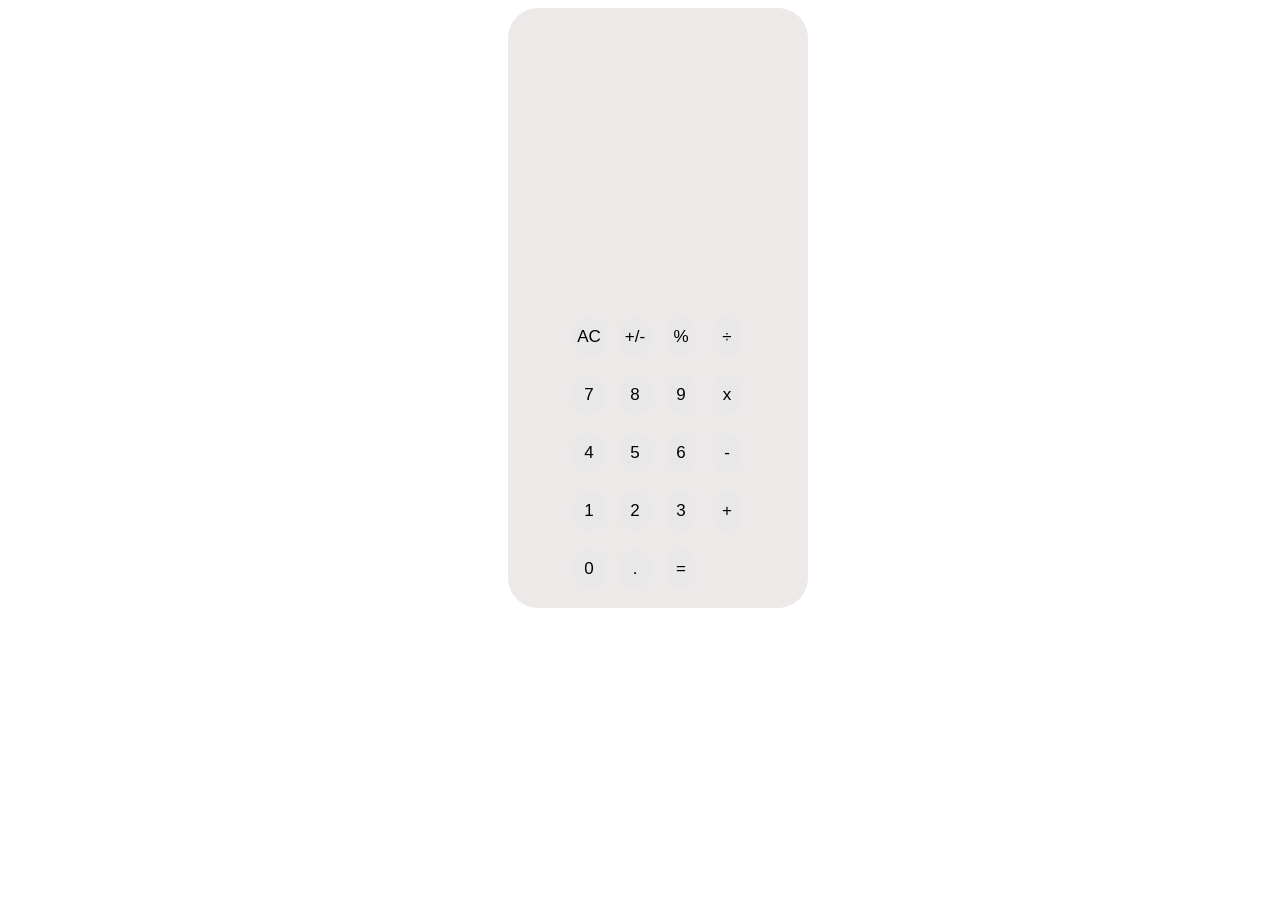
<file: calculator/index.html>
<!doctype html>
<html lang="en">
  <head>
    <meta charset="UTF-8" />
    <meta name="viewport" content="width=device-width, initial-scale=1.0" />
    <title>tugas bikin calculator</title>
    <link rel="stylesheet" href="style.css" />
  </head>
  <body>
    <div class="calculator">
      <span id="result"></span>
      <div class="buttons">
        <button onclick="clear ()">AC</button>
        <button onclick="kurtab ()">+/-</button>
        <button onclick="percentage ()">%</button>
        <button onclick="divide ()">÷</button>

        <button onclick="seven ()">7</button>
        <button onclick="eight ()">8</button>
        <button onclick="nine ()">9</button>
        <button onclick="multiply ()">x</button>

        <button onclick="four ()">4</button>
        <button onclick="five ()">5</button>
        <button onclick="six ()">6</button>
        <button onclick="subtraction ()">-</button>

        <button onclick="one ()">1</button>
        <button onclick="two ()">2</button>
        <button onclick="three ()">3</button>
        <button onclick="add ()">+</button>

        <button onclick="zero ()" id="zero">0</button>
        <button onclick="decimal ()">.</button>
        <button onclick="equals ()">=</button>
      </div>
    </div>
    
    <script src="script.js"></script>
  </body>
</html>
</file>
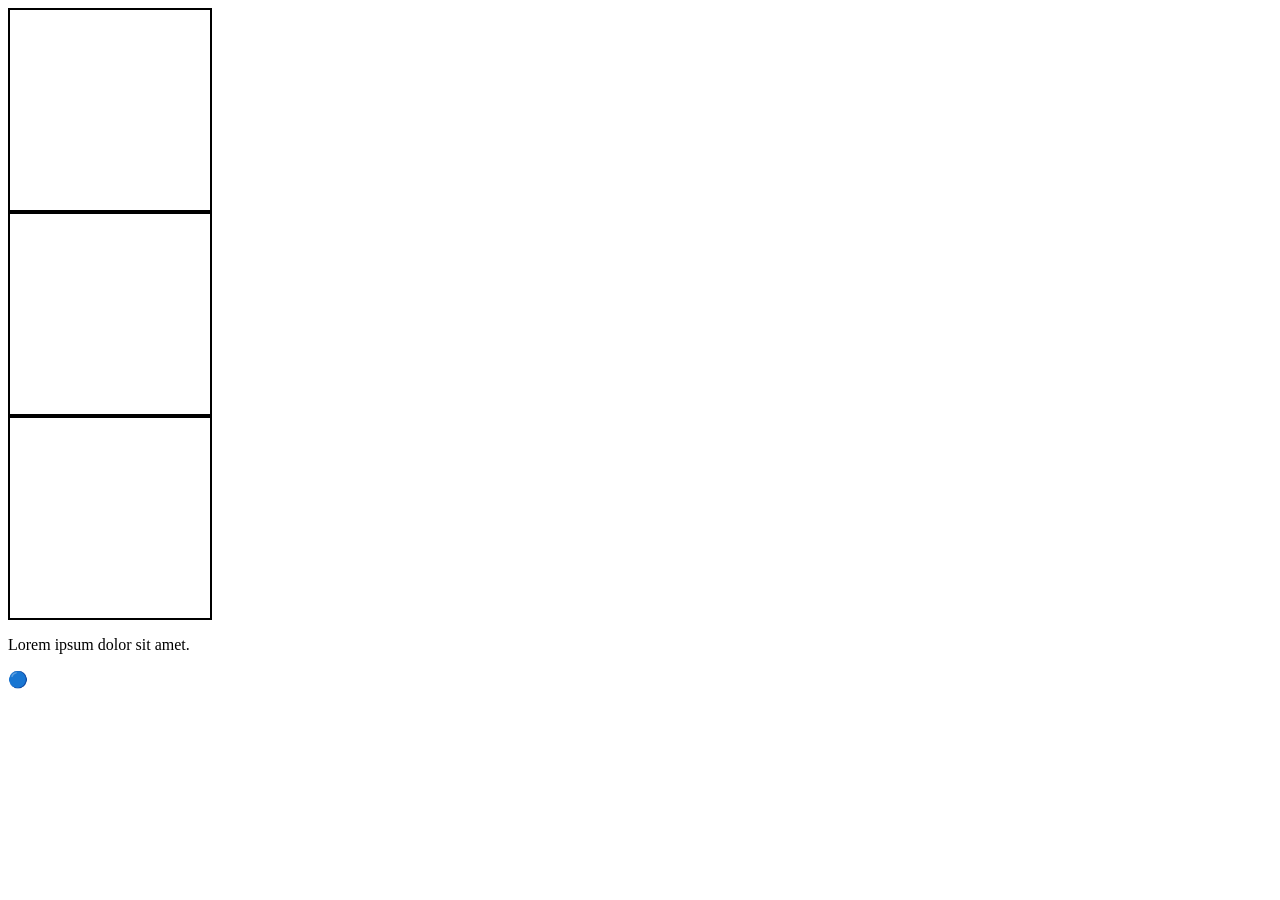
<file: latihanasas1/index.html>
<!DOCTYPE html>
<html lang="en">
<head>
    <meta charset="UTF-8">
    <meta name="viewport" content="width=device-width, initial-scale=1.0">
    <link rel="stylesheet" href="style.css">
    <title>Document</title>
</head>
<body>
    <div class="container">
        <div class="mula" id="box1"></div>
        <div class="mula" id="box2"></div>
        <div class="mula" id="box3"></div>
    </div>
    <p  class="mula2" id="teks">Lorem ipsum dolor sit amet.</p>
    <div class="logo" id="logo">🔵</div>
    <script src="script.js"></script>
</body>
</html>
</file>
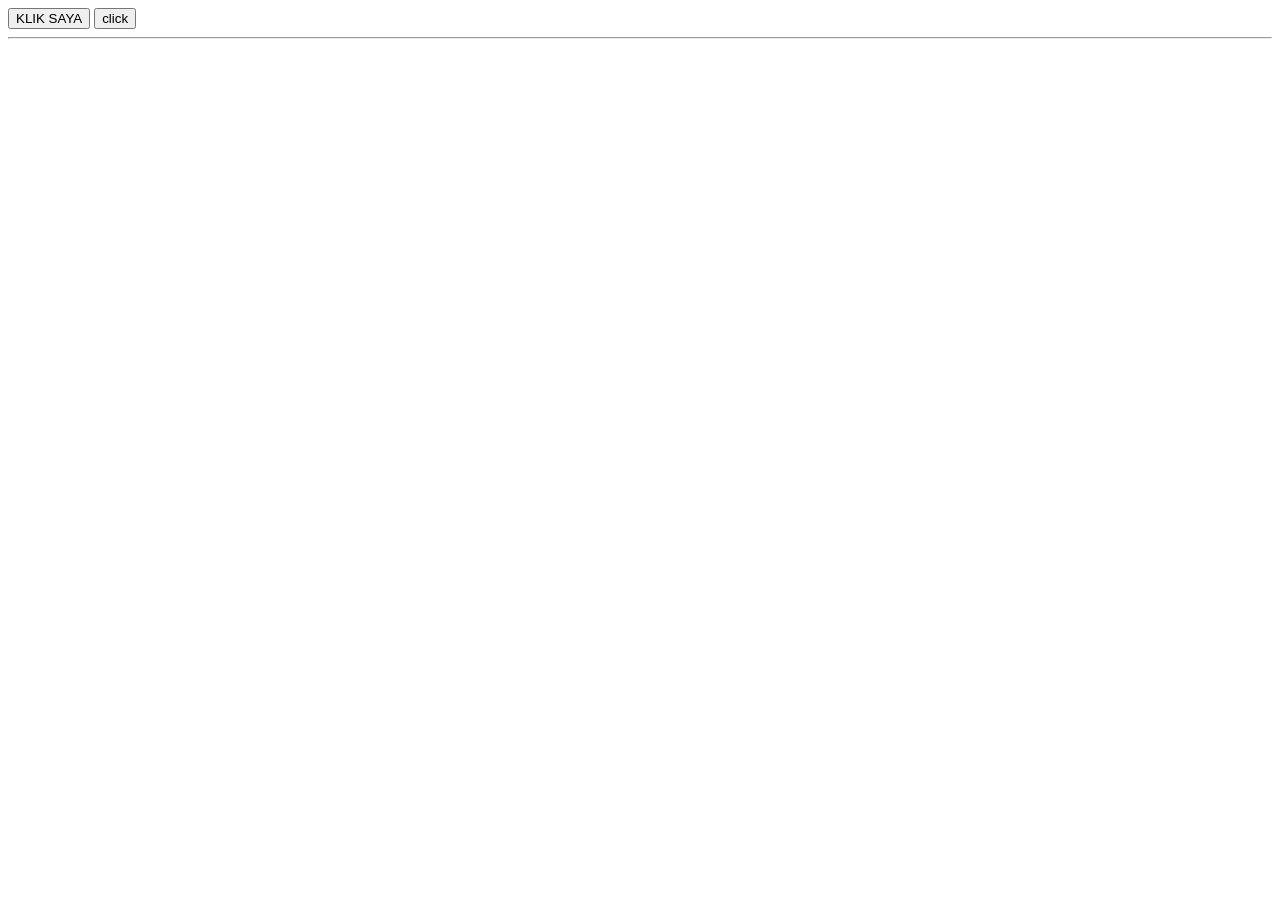
<file: pertemuan-1/index.html>
<!DOCTYPE html>
<html lang="en">
<head>
    <meta charset="UTF-8">
    <meta name="viewport" content="width=device-width, initial-scale=1.0">
    <title>JAVASCRIP</title>
</head>
<body>
  <button onclick="alert('Abdulhafidz')">KLIK SAYA</button>

  <button onclick="clickme()">click</button>
  

  <hr>

</body>
  <script>
    function clickme() {
      alert('Hello World');
    }

    let kresekputih = 80;
    
    if (kresekhitam > 90) {
      console.log(true);
    } else {
      console.log(false);
    }
    
  </script>
</html>
</file>
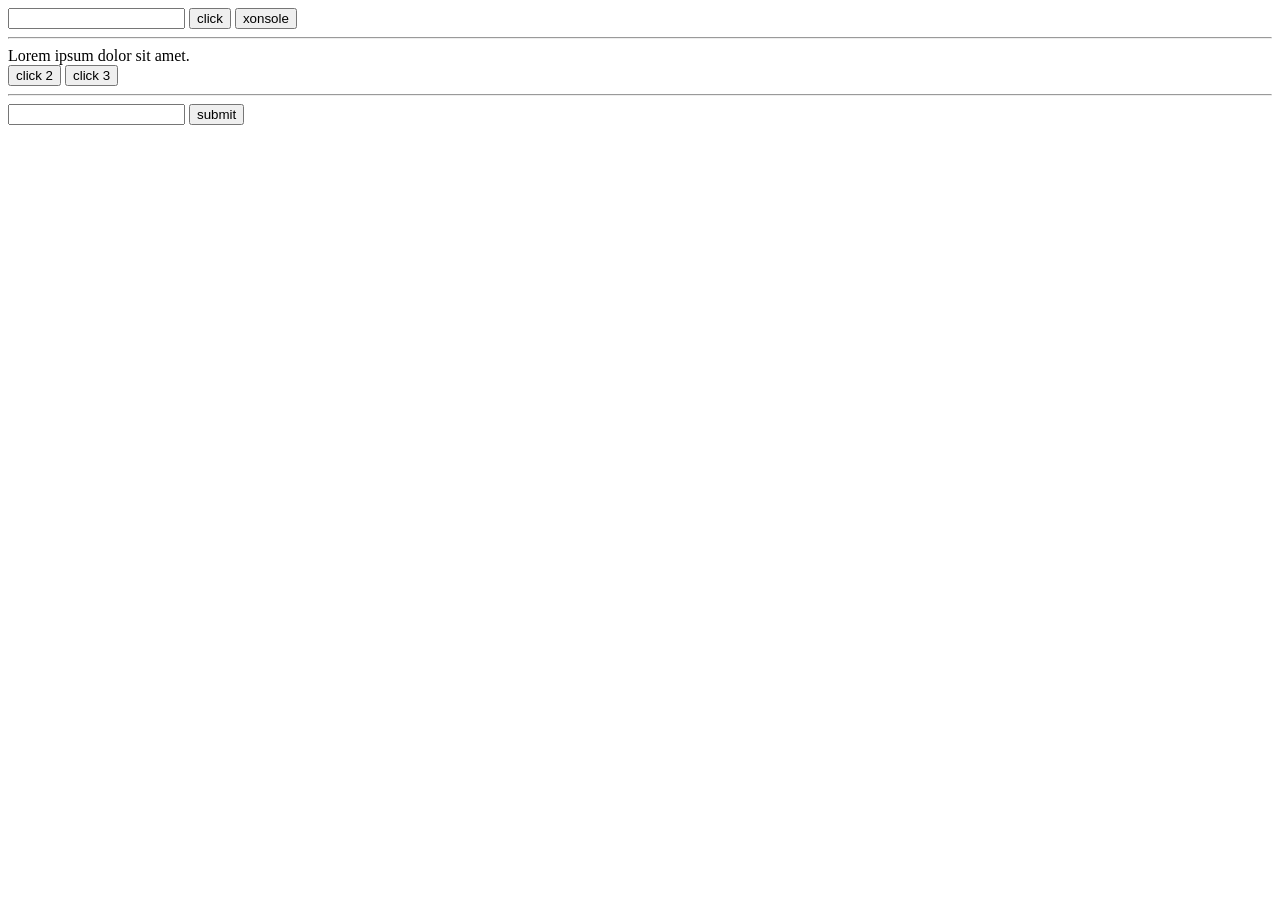
<file: pertemuan-10/index.html>
<!DOCTYPE html>
<html lang="en">
<head>
    <meta charset="UTF-8">
    <meta name="viewport" content="width=device-width, initial-scale=1.0">
    <title>function</title>
</head>
<body>
    <input type="text" name="" id="noHP">
    <button onclick="alert('asik')">click</button>  
    <button onclick="console.log(document.getElementById('noHP').value)">xonsole</button>
    <hr>


    
    <div id="box">Lorem ipsum dolor sit amet.</div>
    <button onclick="clickBebas ()">click 2</button>
    <button onclick="clickBebas ()">click 3</button>


    <hr>
    <input type="text" name="" id="age">
    <button onclick="getData()">submit</button>
    <script src="script.js"></script>
</body>
</html>
</file>
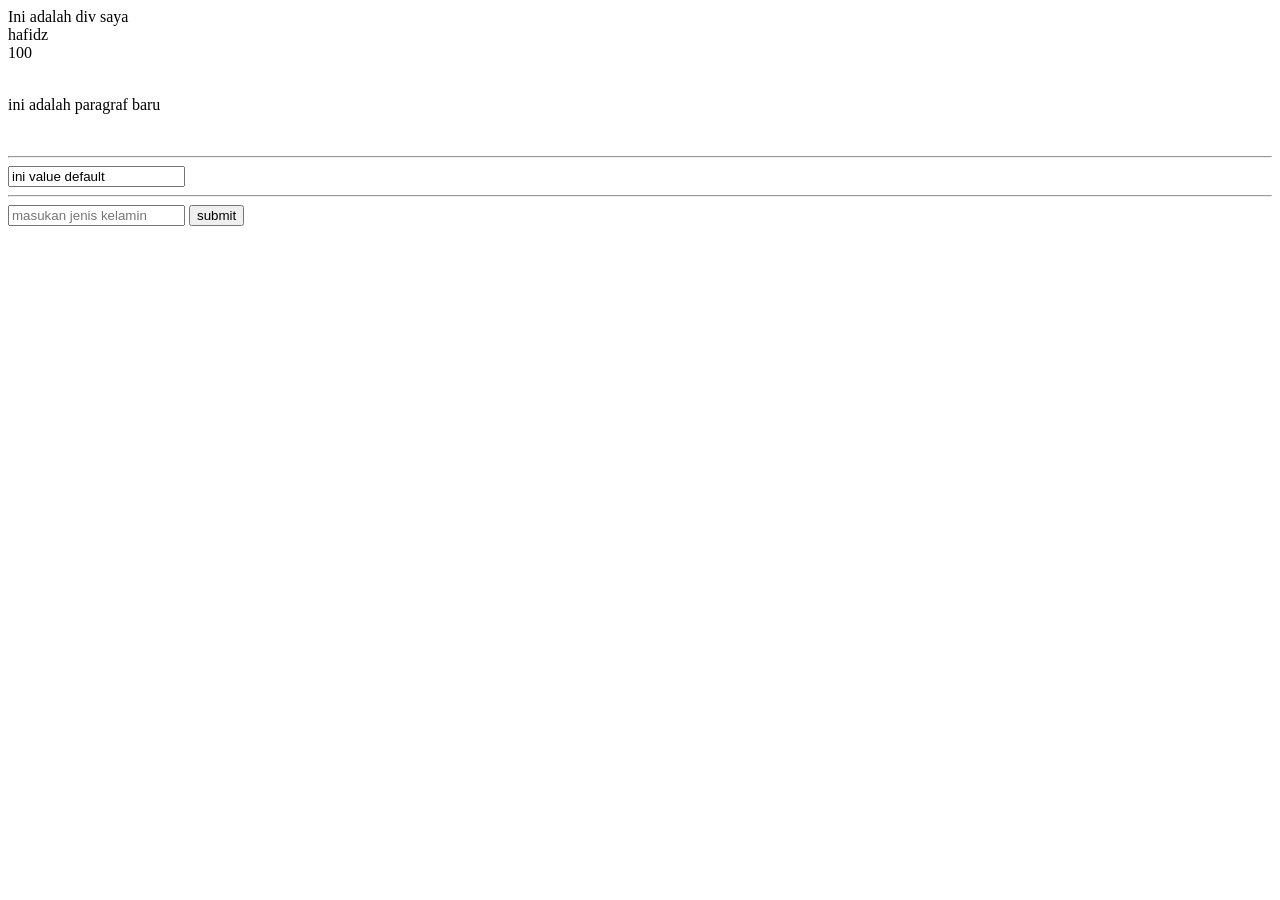
<file: pertemuan-7/index.html>
<!doctype html>
<html lang="en">
  <head>
    <meta charset="UTF-8" />
    <meta name="viewport" content="width=device-width, initial-scale=1.0" />
    <title>Document</title>
  </head>
  <body>
    <div id="myDiv">Ini adalah div saya</div>
    <span id="mySpan">INi adalah</span>
    <br />
    <div id="contect"></div>
    <br />
    <div id="container"></div>
    <br />
    <hr />

    <input
      type="text"
      id="phone"
      value="ini value default"
      placeholder="masukan angka pertama"
    />
    <br />
    <hr />
    <input id="gender" type="text" placeholder="masukan jenis kelamin" />
    <button onclick="console.log(document.getElementById('gender').value)">
      submit
    </button>

    <script src="./manipulasi-dom.js"></script>
  </body>
</html>
</file>
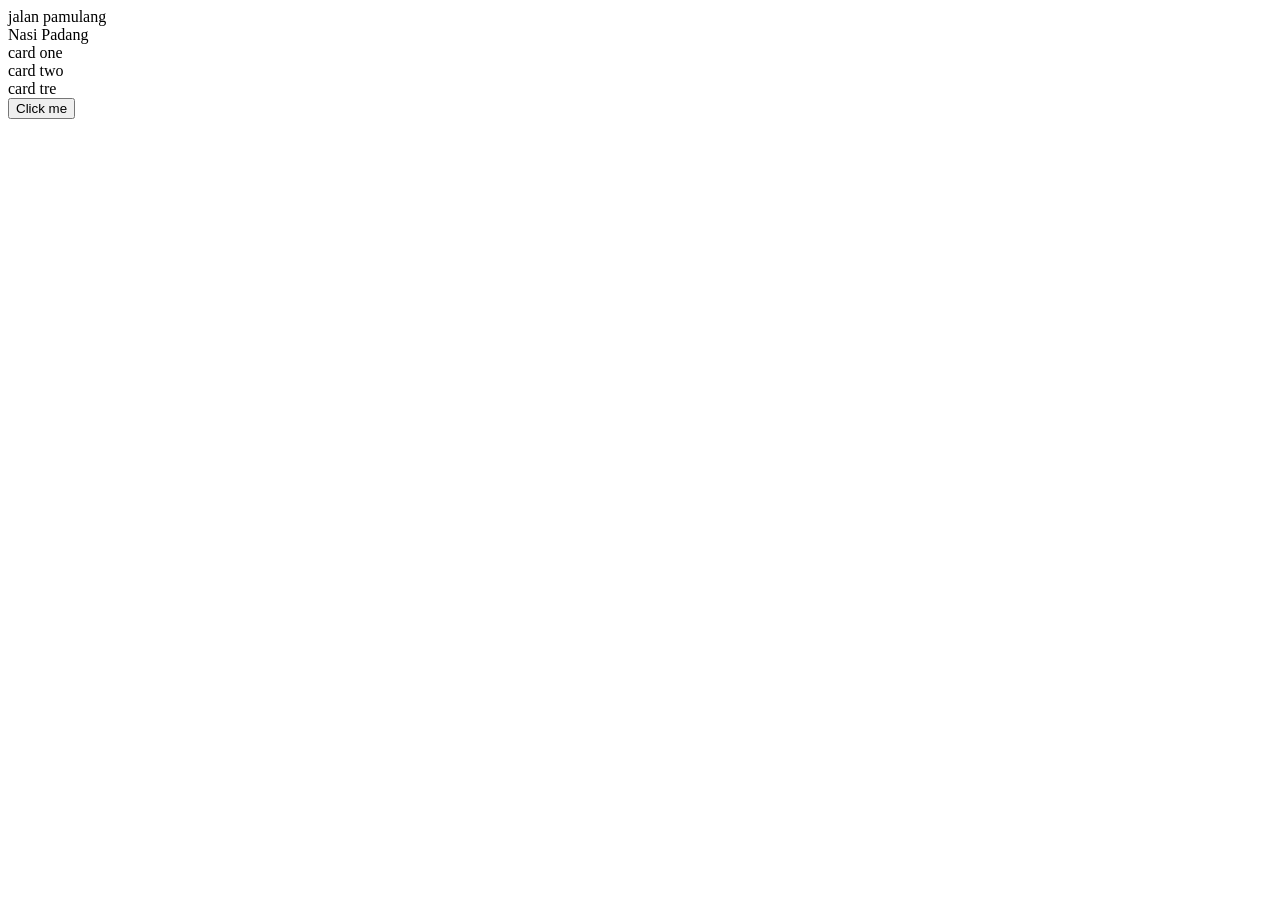
<file: pertemuan-8/index.html>
<!DOCTYPE html>
<html lang="en">
<head>
    <meta charset="UTF-8">
    <meta name="viewport" content="width=device-width, initial-scale=1.0">
    <title>Get class javascrip</title>
</head>
<body>
    <div id="adrees">jalan pamulang</div>

    <div class="support">Nasi Padang</div>

     <div class="card">card one</div>
     <div class="card">card two</div>
     <div class="card">card tre</div>


     <!-- addEvenentListener-->
    <button id="btn">Click me</button>
    <script src="./scrip.js"></script>
</body>
</html>
</file>
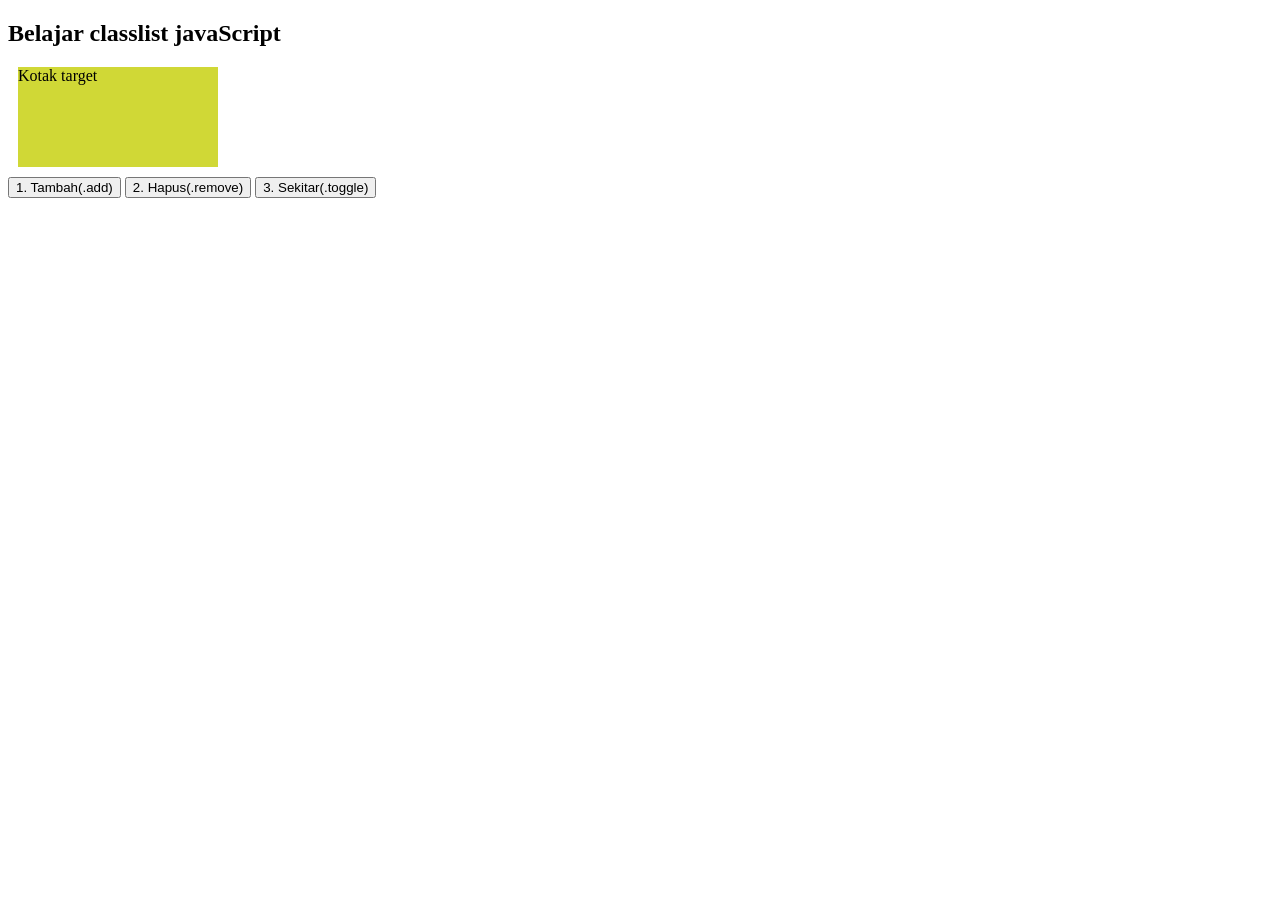
<file: pertemuan-9/index.html>
<!doctype html>
<html lang="en">
  <head>
    <meta charset="UTF-8" />
    <meta name="viewport" content="width=device-width, initial-scale=1.0" />
    <title>Document</title>

    <style>
      .box {
        width: 200px;
        height: 100px;
        background-color: rgb(208, 216, 54);
        margin: 10px;
        transition: 0.7s ;
      }
      
      .success {
        background-color: aquamarine;
      }
      .remove {
        background-color: aqua;
      }
    </style>
  </head>
  <body>
    <h2>Belajar classlist javaScript</h2>

    <div id="target" class="box">Kotak target</div>

    <button id="btn-add">1. Tambah(.add)</button>
    <button id="btn-remove">2. Hapus(.remove)</button>
    <button id="btn-toggle">3. Sekitar(.toggle)</button>
    <script src="./script.js"></script>
  </body>
</html>
</file>
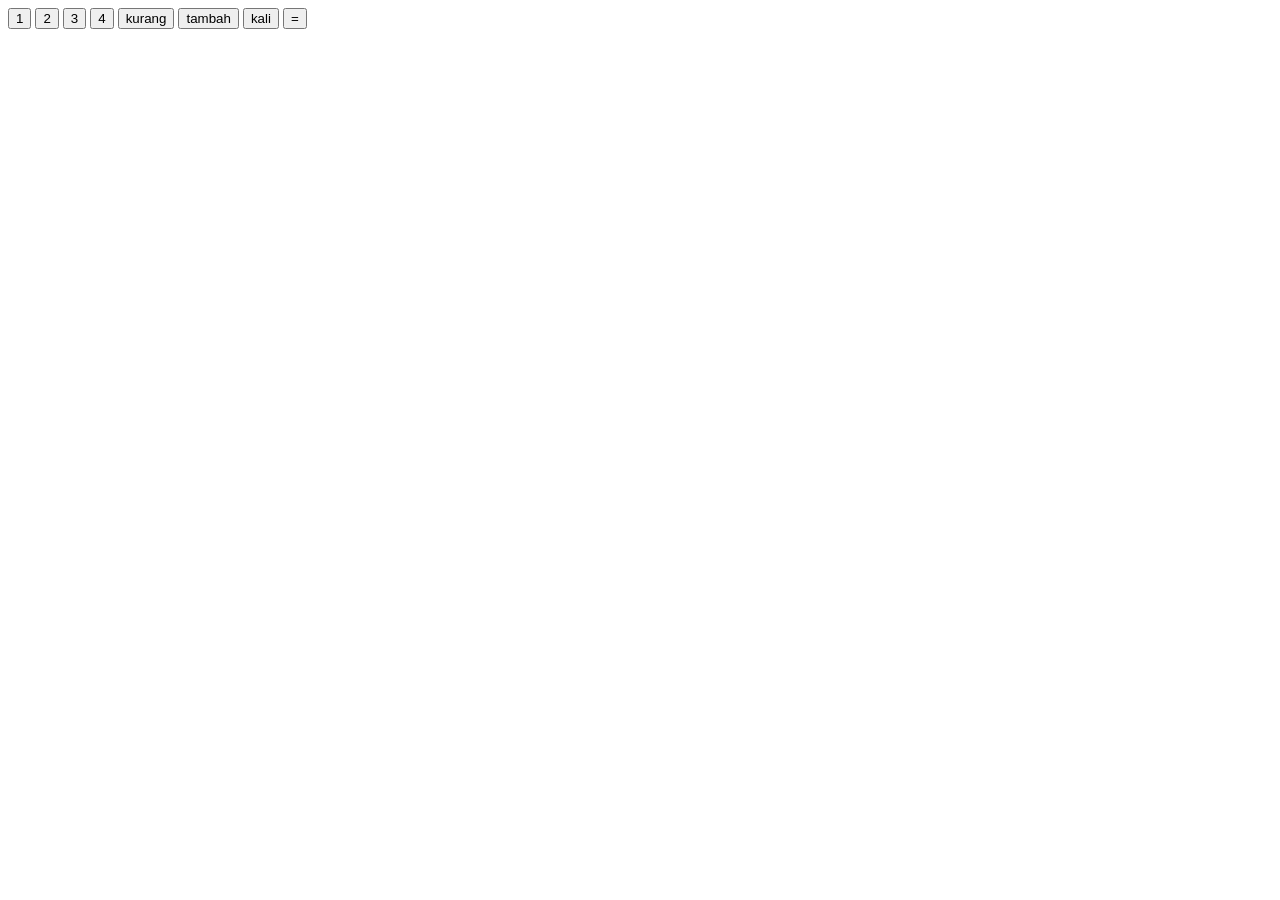
<file: tes calculator/index.html>
<!DOCTYPE html>
<html lang="en">
<head>
    <meta charset="UTF-8">
    <meta name="viewport" content="width=device-width, initial-scale=1.0">
    <title>Document</title>
</head>
<body>
    <button onclick="one ()">1</button>
    <button onclick="two ()">2</button>
    <button onclick="three ()">3</button>
    <button onclick="four ()">4</button>
    <button onclick="subtraction ()">kurang</button>
    <button onclick="add ()">tambah</button>
    <button onclick="multiply ()">kali</button>
    <button onclick="equals ()">=</button>

    <span id="resultNew"></span>

    
    <script src="./script.js"></script>
</body>
</html>
</file>
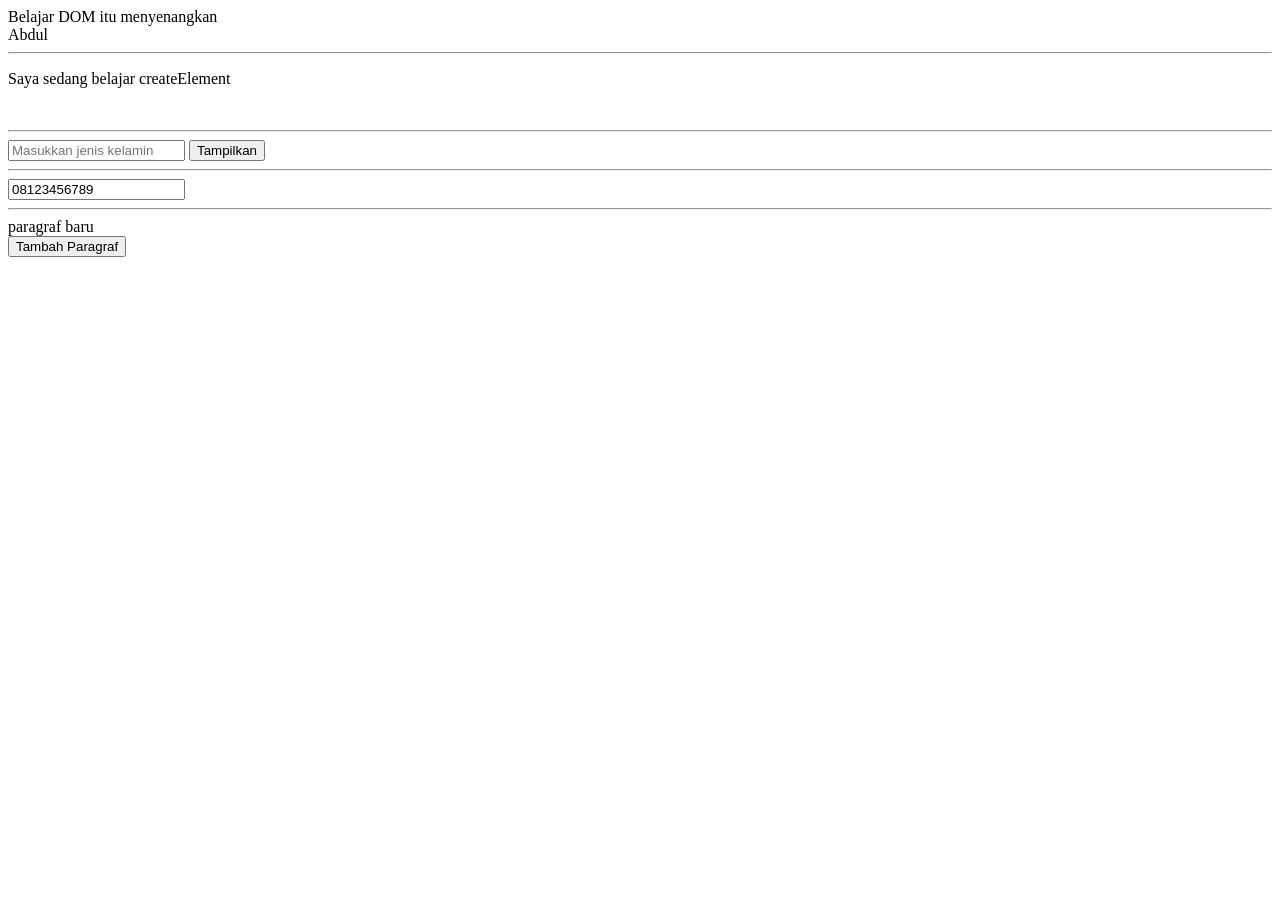
<file: tugas-32/index.html>
<!doctype html>
<html lang="en">
  <head>
    <meta charset="UTF-8" />
    <meta name="viewport" content="width=device-width, initial-scale=1.0" />
    <title>Tugas-32</title>
  </head>
  <body>
    <div id="welcomeBox">Selamat datang...</div>
    <span id="studentName">Nama belum diisi</span>
    <br />
    <hr />

    <div id="noteArea"></div>
    <br />
    <hr />

    <div id="resultBox"></div>

    <input type="text" id="userGender" placeholder="Masukkan jenis kelamin" />
    <button
      id="showBtn">Tampilkan</button>
    <br />
    <hr />

    <input type="text" id="contactNumber" value="Nomor belum diisi" />
    <br />
    <hr />

    <div id="articleContainer"></div>
    <button id="addParagraphBtn" onclick="console.log(document.getElementById('articleContainer').innerText += 'Paragraf baru');
    ">Tambah Paragraf</button>

    
    <script src="./DOM.js"></script>
  </body>
</html>
</file>
<file: calculator/style.css>
.calculator {
  width: 200px;
  height: 500px;
  background-color:   #ede9e9;
  border-radius: 30px;
  padding: 50px;
  display: flex;
  flex-direction: column;
  margin-left: 500px;
}
.buttons {
  /* width: 200px; */
  /* height: 200px; */
  /* margin: 0px 50px; */
  justify-content: space-between;
  /* padding: 250px 10px; */
  margin: 250px 10px;
}
.buttons button {
  width: 30px;
  height: 40px;
  margin: 9px 6px;
  padding: 5px 0px;
  font-size: 17px;
  border-radius: 5px;
  border: none;
  background-color: #f0f0f0;
  cursor: pointer;
  border-radius: 50px;
  background: #e8e8e8;
}
.buttons button:hover {
  background-color: #d0d0d0;
  transition: 0.3s;
}
</file>
<file: latihanasas1/style.css>
#box1{
    width: 200px;
    height: 200px;
    border: 2px solid black;
    cursor: pointer;
    transition: 1.0s;
}
#box2{
    width: 200px;
    height: 200px;
    border: 2px solid black;
    cursor: pointer;
    transition: 1.0s;
}   
#box3{
    width: 200px;
    height: 200px;
    border: 2px solid black;
    cursor: pointer;
    transition: 1.0s;
}

.mulai{
    /* background-color: yellow; */
    border: 1px solid black;
}
.success1{
    background-color: blue;
}
.success2{
    background-color: red;
}
.success3{
    background-color: green;
}
.success4{
    background-color: rgb(0, 0, 0);
}
.success5{
    color: white;
}
.success6{
    background-color: white;
}
.success7{
    background-color: white;
}
.success8{
    background-color: white;
}
#logo{
    cursor: pointer;
}
</file>
